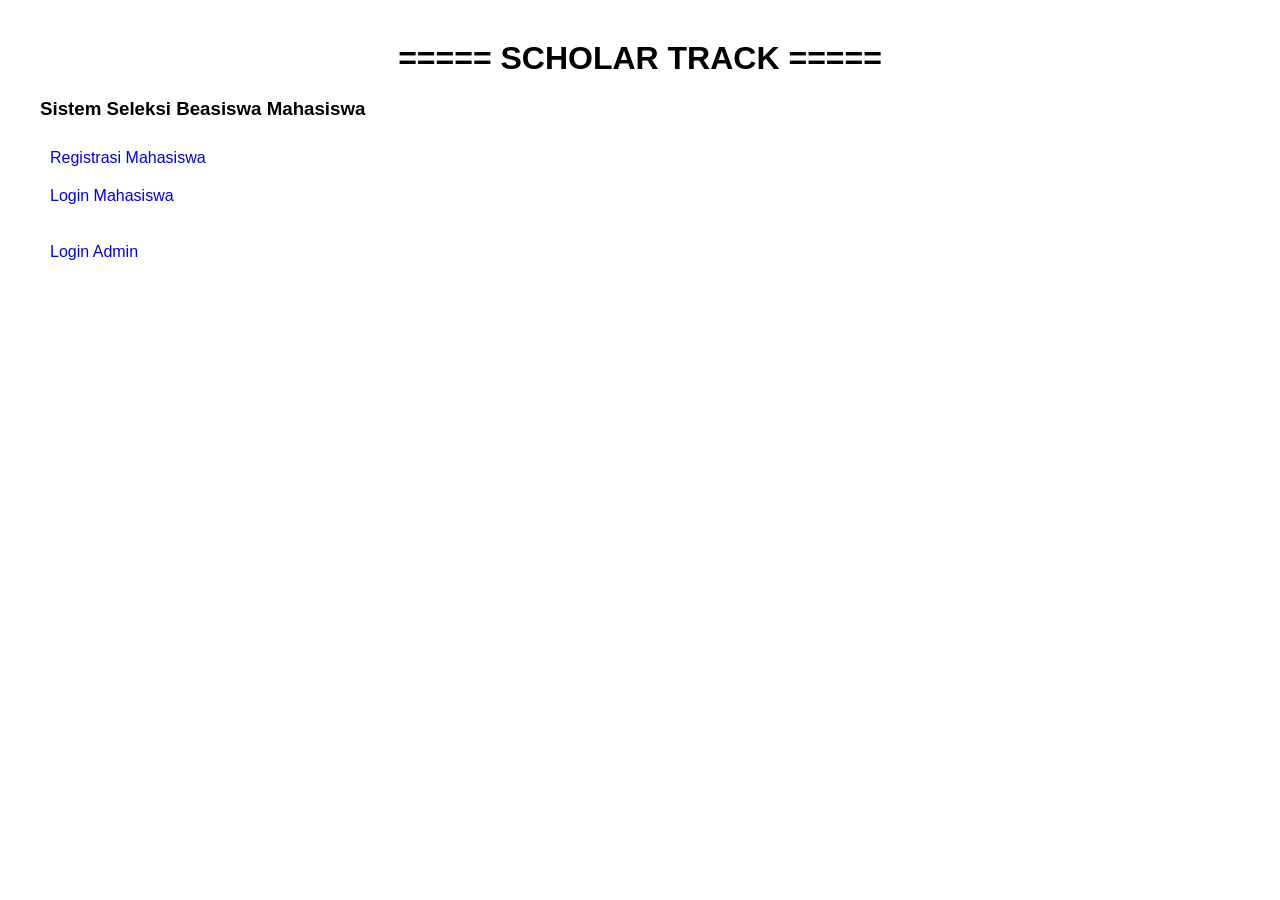
<file: templates/index.html>
<!DOCTYPE html>
<html>
<head>
    <title>Scholar Track</title>

<link rel="stylesheet" href="/static/style.css">

</head>

<body>

<h1>===== SCHOLAR TRACK =====</h1>

<h3>
Sistem Seleksi Beasiswa Mahasiswa
</h3>

<a href="/register">
Registrasi Mahasiswa
</a>

<br>

<a href="/login">
Login Mahasiswa
</a>

<br><br>

<a href="/admin">
Login Admin
</a>

</body>
</html>
</file>
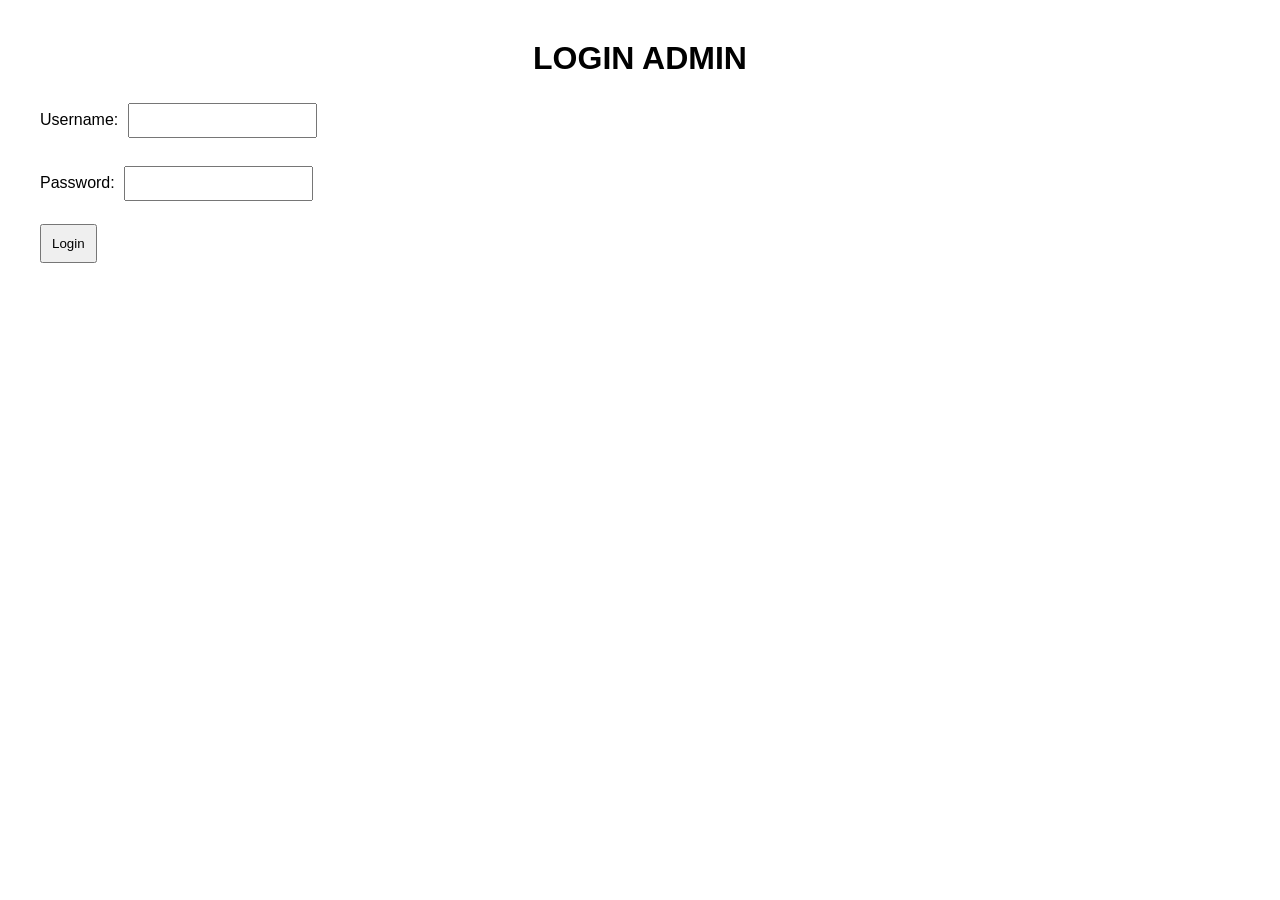
<file: templates/admin_login.html>
<!DOCTYPE html>
<html>

<head>
<title>Login Admin</title>
<link rel="stylesheet" href="/static/style.css">
</head>

<body>

<h1>LOGIN ADMIN</h1>

<form method="POST">

Username:
<input type="text" name="username">

<br><br>

Password:
<input type="password" name="password">

<br><br>

<button type="submit">
Login
</button>

</form>

</body>

</html>
</file>
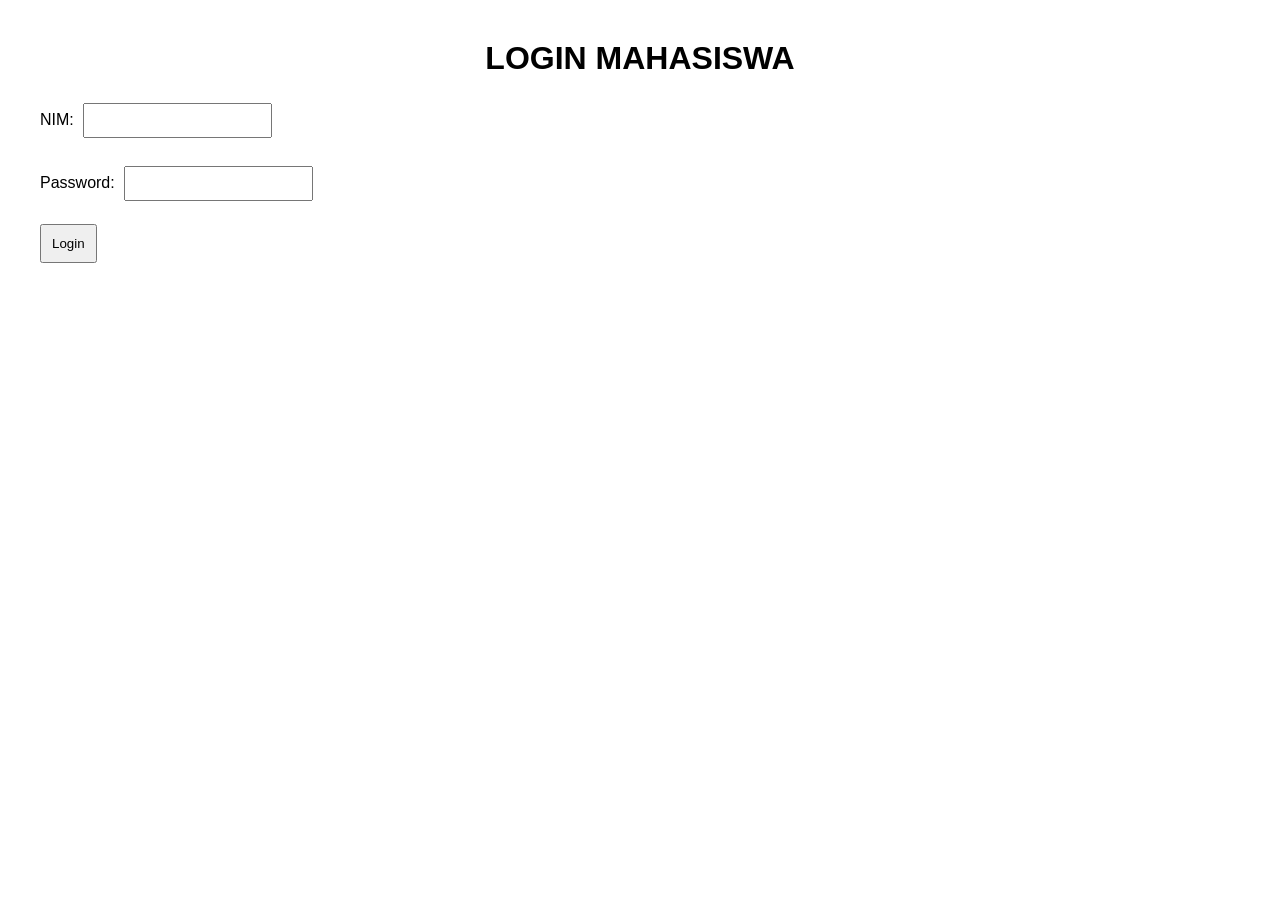
<file: templates/login.html>
<!DOCTYPE html>
<html>

<head>
<title>Login</title>
<link rel="stylesheet" href="/static/style.css">
</head>

<body>

<h1>LOGIN MAHASISWA</h1>

<form method="POST">

NIM:
<input type="text" name="nim">

<br><br>

Password:
<input type="password" name="password">

<br><br>

<button type="submit">
Login
</button>

</form>


</body>

</html>
</file>
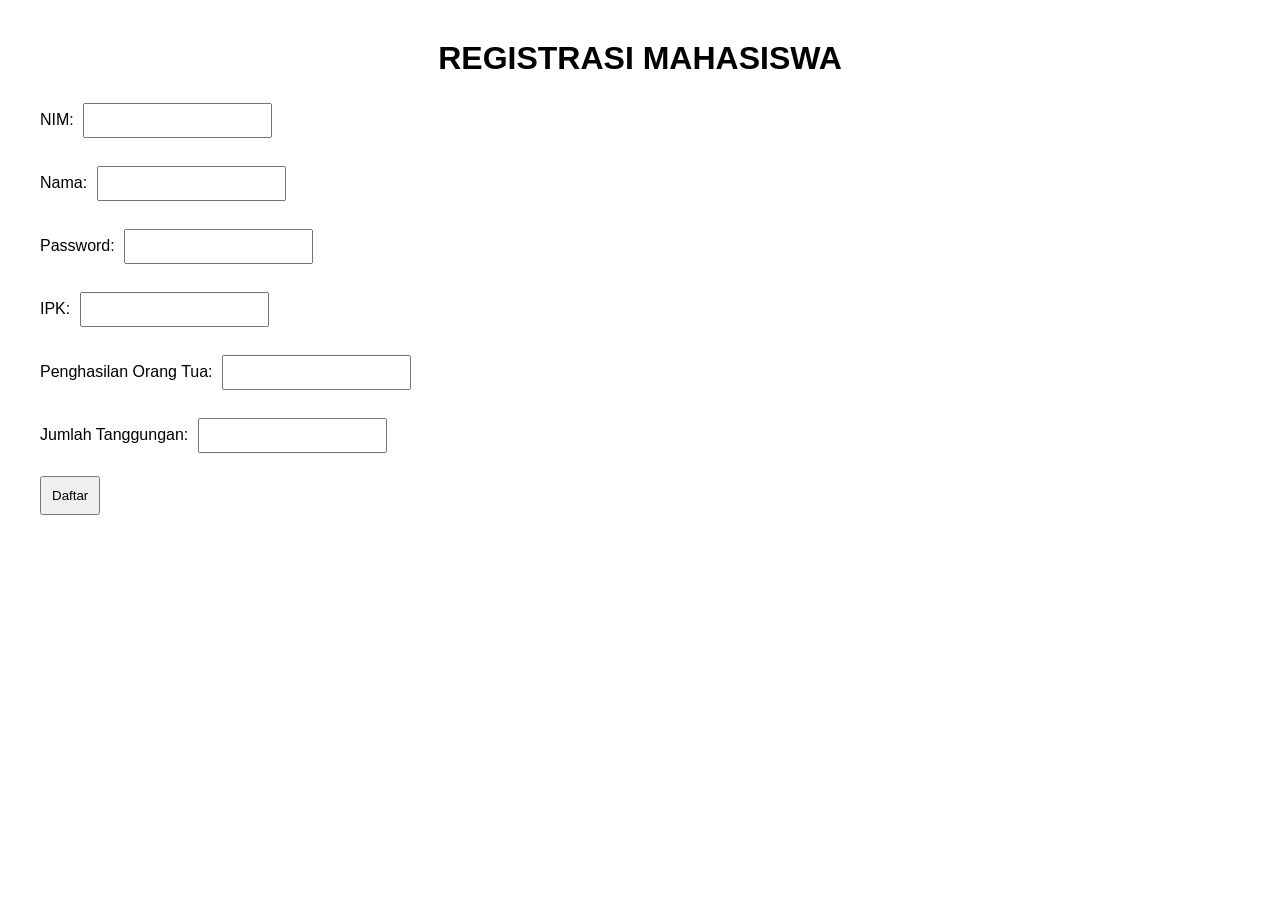
<file: templates/register.html>
<!DOCTYPE html>
<html>

<head>
<title>Registrasi</title>
<link rel="stylesheet" href="/static/style.css">
</head>

<body>

<h1>REGISTRASI MAHASISWA</h1>

<form method="POST">

NIM:
<input type="text" name="nim">
<br><br>

Nama:
<input type="text" name="nama">
<br><br>

Password:
<input type="password" name="password">
<br><br>

IPK:
<input type="number" step="0.01" name="ipk">
<br><br>

Penghasilan Orang Tua:
<input type="number" name="penghasilan">
<br><br>

Jumlah Tanggungan:
<input type="number" name="tanggungan">
<br><br>

<button type="submit">
Daftar
</button>

</form>

</body>

</html>
</file>
<file: static/style.css>
body {
    font-family: Arial, sans-serif;
    margin: 40px;
}

h1 {
    text-align: center;
}

a {
    display: inline-block;
    margin: 10px;
    text-decoration: none;
}

input {
    padding: 8px;
    margin: 5px;
}

button {
    padding: 10px;
    cursor: pointer;
}
</file>
